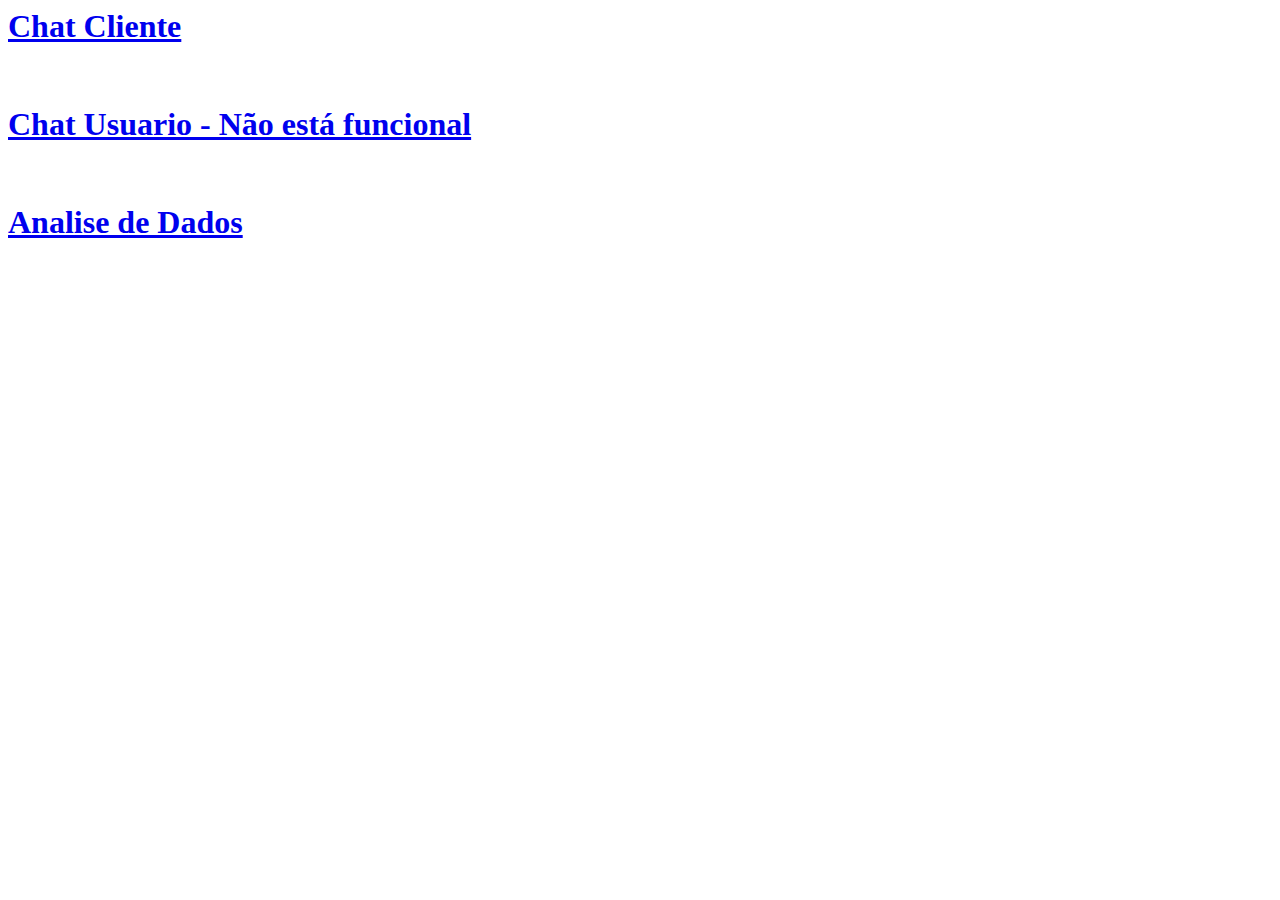
<file: index.html>
<html>

<head>
</head>

<body>
    <a href="src/chat_cliente.html">
        <h1>Chat Cliente</h1>
    </a>
    <br>
    <a href="src/chat_usuario.html">
        <h1>Chat Usuario - Não está funcional </h1>
    </a>
    <br>
    <a href="src/dados.pdf">
        <h1>Analise de Dados</h1>
    </a>
</body>

</html>
</file>
